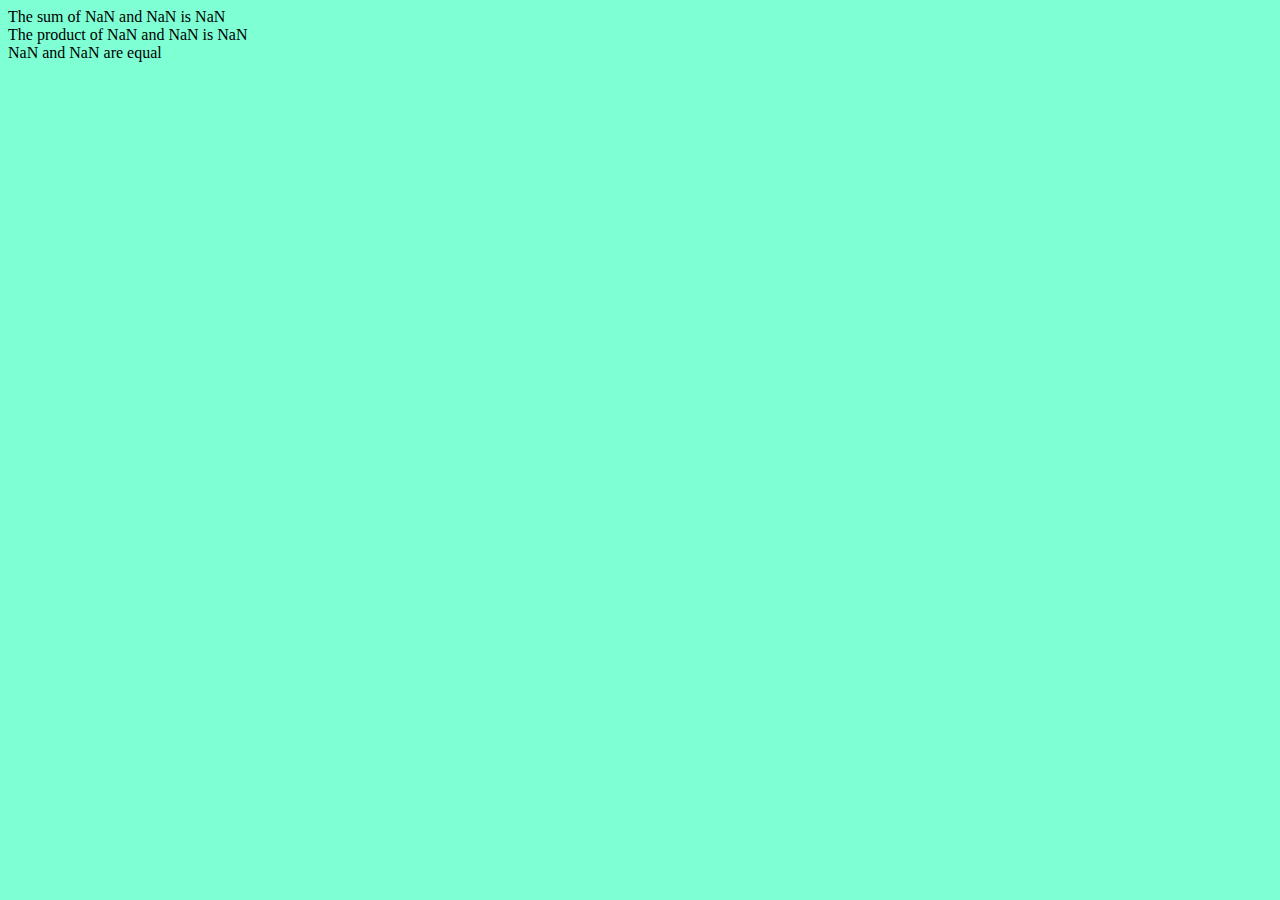
<file: addition.html>
<HTML>
<HEAD>
<BODY>
<body style="background-color:aquamarine;">
<SCRIPT>
var x = parseInt(prompt("Enter Value Of X:"));
var y = parseInt(prompt("Enter Value Of Y:"));
document.write('The sum of '+x+' and '+y+' is '+(x+y))
document.write('<br>The product of '+x+' and '+y+' is '+(x*y))
if(x>y)
{
document.write('<br>'+x+' is bigger than '+y)
}
else if (y>x)
{
document.write('<br>'+y+' is bigger than '+x)
}
else
{
document.write('<br>'+x+' and '+y+' are equal')
}

</SCRIPT>
</BODY>
</HEAD>
</HTML>
</file>
